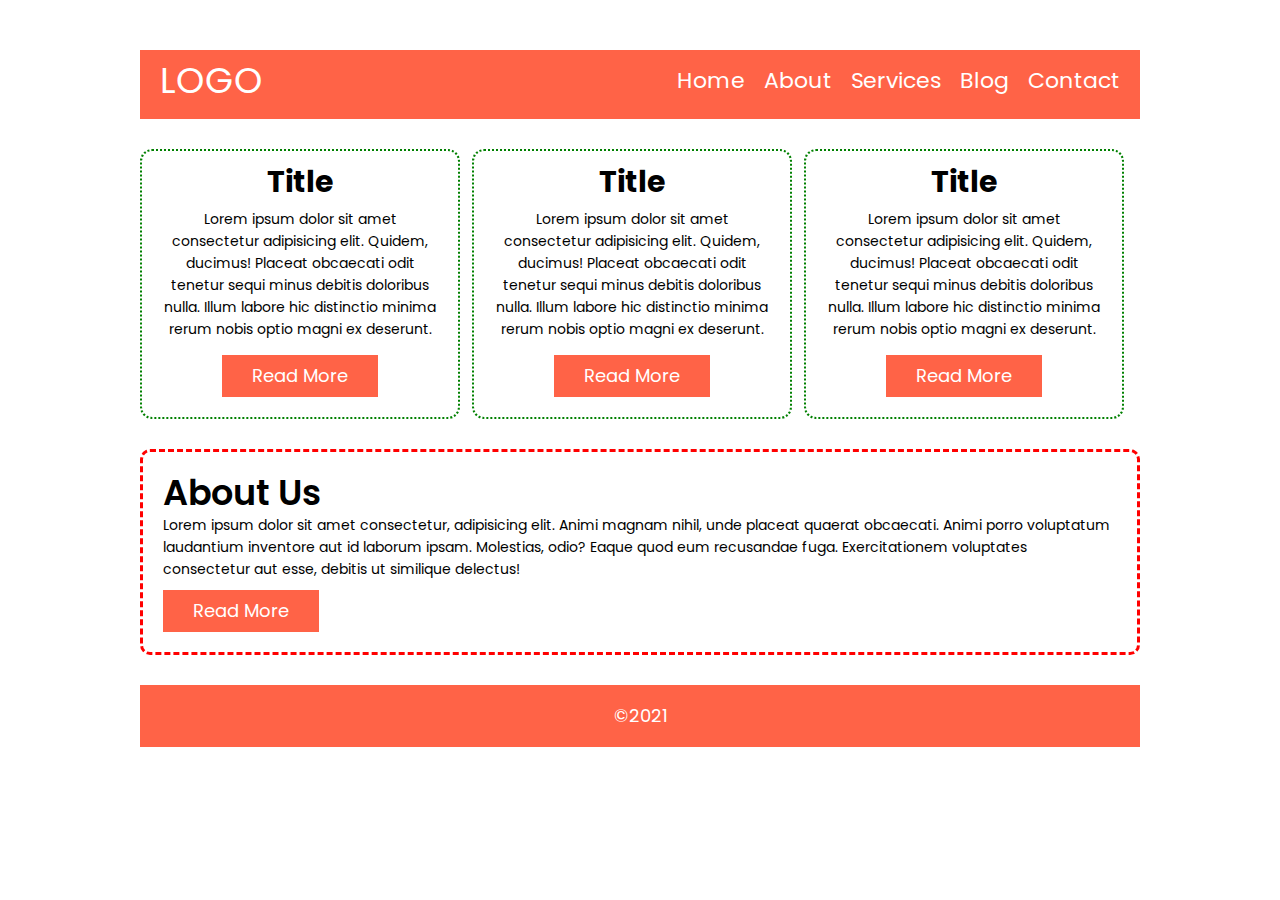
<file: OverviewofwebDesign/Sass/index.html>
<!DOCTYPE html>
<html lang="en">

<head>
    <meta charset="UTF-8">
    <meta http-equiv="X-UA-Compatible" content="IE=edge">
    <meta name="viewport" content="width=device-width, initial-scale=1.0">
    <title>Practising sass</title>
    <!-- link of the css  -->
    <link rel="stylesheet" href="style.css">
</head>

<body>
    <div class="main">
        <div class="header clearfix">
            <div class="logo">
                <a href="">logo</a>
            </div>
            <div class="menu">
                <ul>
                    <li><a href="">home</a></li>
                    <li><a href="">about</a></li>
                    <li><a href="">services</a></li>
                    <li><a href="">blog</a></li>
                    <li><a href="">contact</a></li>
                </ul>
            </div>
        </div>
        <div class="services clearfix">
            <div class="single-service">
                <h4>Title</h4>
                <p>Lorem ipsum dolor sit amet consectetur adipisicing elit. Quidem, ducimus! Placeat obcaecati odit
                    tenetur sequi minus debitis doloribus nulla. Illum labore hic distinctio minima rerum nobis optio
                    magni ex deserunt.</p>
                <a href="">read more</a>
            </div>
            <div class="single-service">
                <h4>Title</h4>
                <p>Lorem ipsum dolor sit amet consectetur adipisicing elit. Quidem, ducimus! Placeat obcaecati odit
                    tenetur sequi minus debitis doloribus nulla. Illum labore hic distinctio minima rerum nobis optio
                    magni ex deserunt.</p>
                <a href="">read more</a>
            </div>
            <div class="single-service">
                <h4>Title</h4>
                <p>Lorem ipsum dolor sit amet consectetur adipisicing elit. Quidem, ducimus! Placeat obcaecati odit
                    tenetur sequi minus debitis doloribus nulla. Illum labore hic distinctio minima rerum nobis optio
                    magni ex deserunt.</p>
                <a href="">read more</a>
            </div>
        </div>
        <div class="about">
            <h2>about us</h2>
            <p>Lorem ipsum dolor sit amet consectetur, adipisicing elit. Animi magnam nihil, unde placeat quaerat
                obcaecati. Animi porro voluptatum laudantium inventore aut id laborum ipsam. Molestias, odio? Eaque quod
                eum recusandae fuga. Exercitationem voluptates consectetur aut esse, debitis ut similique delectus!</p>
            <a href="">read more</a>
        </div>
        <div class="footer">
            <p>&copy;2021</p>
        </div>
    </div>
</body>

</html>
</file>
<file: OverviewofwebDesign/Sass/style.css>
@import url("https://fonts.googleapis.com/css2?family=Poppins:wght@400;500;600;700;900&display=swap");
* {
  margin: 0;
  padding: 0;
  box-sizing: border-box;
}

body {
  font-family: "Poppins", sans-serif;
  font-size: 14px;
  line-height: 22px;
}

a {
  text-decoration: none;
  text-transform: capitalize;
  color: #333;
}

ul {
  list-style: none;
}

.main {
  width: 1000px;
  margin: 50px auto;
}

.header {
  background-color: tomato;
  padding: 20px;
}
.header .logo {
  float: left;
}
.header .logo a {
  color: #fff;
  font-size: 36px;
  text-transform: uppercase;
}
.header .menu {
  float: right;
}
.header .menu ul {
  text-align: right;
}
.header .menu ul li {
  display: inline-block;
}
.header .menu ul li a {
  color: #fff;
  text-transform: capitalize;
  font-size: 22px;
  margin-left: 15px;
  transition: 0.3s;
}
.header .menu ul li a:hover {
  color: gray;
}

.services {
  padding: 30px 0;
}
.services .single-service {
  float: left;
  margin-right: 12px;
  width: 32%;
  text-align: center;
  border-width: 2px;
  border-style: dotted;
  border-color: green;
  border-radius: 12px;
  padding: 20px;
}
.services .single-service h4 {
  text-transform: capitalize;
  font-size: 30px;
}
.services .single-service p {
  margin: 15px 0;
}
.services .single-service a {
  background-color: tomato;
  padding: 10px 30px;
  color: #fff;
  font-size: 18px;
  display: inline-block;
  transition: 0.3s;
}
.services .single-service a:hover {
  color: #fff;
  background-color: teal;
}

.about {
  border-width: 3px;
  border-style: dashed;
  border-color: red;
  border-radius: 10px;
  padding: 20px;
}
.about h2 {
  font-size: 35px;
  text-transform: capitalize;
  margin: 10px 0;
}
.about p {
  margin: 10px 0;
}
.about a {
  background-color: tomato;
  padding: 10px 30px;
  color: #fff;
  font-size: 18px;
  display: inline-block;
  transition: 0.3s;
}
.about a:hover {
  color: #fff;
  background-color: teal;
}

.footer {
  background-color: tomato;
  padding: 20px 0;
  margin-top: 30px;
}
.footer p {
  text-align: center;
  color: #fff;
  text-transform: capitalize;
  font-size: 18px;
}

.operators {
  margin: false;
}

.pt-10 {
  padding-top: 10px;
}

.pb-10 {
  padding-bottom: 10px;
}

.mt-10 {
  margin-top: 10px;
}

.mb-10 {
  margin-bottom: 10px;
}

.pt-20 {
  padding-top: 20px;
}

.pb-20 {
  padding-bottom: 20px;
}

.mt-20 {
  margin-top: 20px;
}

.mb-20 {
  margin-bottom: 20px;
}

.pt-30 {
  padding-top: 30px;
}

.pb-30 {
  padding-bottom: 30px;
}

.mt-30 {
  margin-top: 30px;
}

.mb-30 {
  margin-bottom: 30px;
}

.pt-40 {
  padding-top: 40px;
}

.pb-40 {
  padding-bottom: 40px;
}

.mt-40 {
  margin-top: 40px;
}

.mb-40 {
  margin-bottom: 40px;
}

.pt-50 {
  padding-top: 50px;
}

.pb-50 {
  padding-bottom: 50px;
}

.mt-50 {
  margin-top: 50px;
}

.mb-50 {
  margin-bottom: 50px;
}

.pt-60 {
  padding-top: 60px;
}

.pb-60 {
  padding-bottom: 60px;
}

.mt-60 {
  margin-top: 60px;
}

.mb-60 {
  margin-bottom: 60px;
}

.pt-70 {
  padding-top: 70px;
}

.pb-70 {
  padding-bottom: 70px;
}

.mt-70 {
  margin-top: 70px;
}

.mb-70 {
  margin-bottom: 70px;
}

.pt-80 {
  padding-top: 80px;
}

.pb-80 {
  padding-bottom: 80px;
}

.mt-80 {
  margin-top: 80px;
}

.mb-80 {
  margin-bottom: 80px;
}

.pt-90 {
  padding-top: 90px;
}

.pb-90 {
  padding-bottom: 90px;
}

.mt-90 {
  margin-top: 90px;
}

.mb-90 {
  margin-bottom: 90px;
}

.pt-100 {
  padding-top: 100px;
}

.pb-100 {
  padding-bottom: 100px;
}

.mt-100 {
  margin-top: 100px;
}

.mb-100 {
  margin-bottom: 100px;
}

.pt-110 {
  padding-top: 110px;
}

.pb-110 {
  padding-bottom: 110px;
}

.mt-110 {
  margin-top: 110px;
}

.mb-110 {
  margin-bottom: 110px;
}

.pt-120 {
  padding-top: 120px;
}

.pb-120 {
  padding-bottom: 120px;
}

.mt-120 {
  margin-top: 120px;
}

.mb-120 {
  margin-bottom: 120px;
}

.text-uppercase {
  text-transform: uppercase;
}

.text-lowercase {
  text-transform: lowercase;
}

.text-capitalize {
  text-transform: capitalize;
}

.text-left {
  text-align: left;
}

.text-center {
  text-align: center;
}

.text-right {
  text-align: right;
}

.text-justify {
  text-align: justify;
}

h1 {
  font-size: 50px;
  font-weight: 700;
  text-transform: capitalize;
}

h2 {
  font-size: 40px;
  font-weight: 600;
  text-transform: capitalize;
}

h3 {
  font-size: 30px;
  font-weight: 500;
  text-transform: lowercase;
}

.clearfix::after,
.clearfix::before {
  content: "";
  clear: both;
  display: table;
}/*# sourceMappingURL=style.css.map */
</file>
